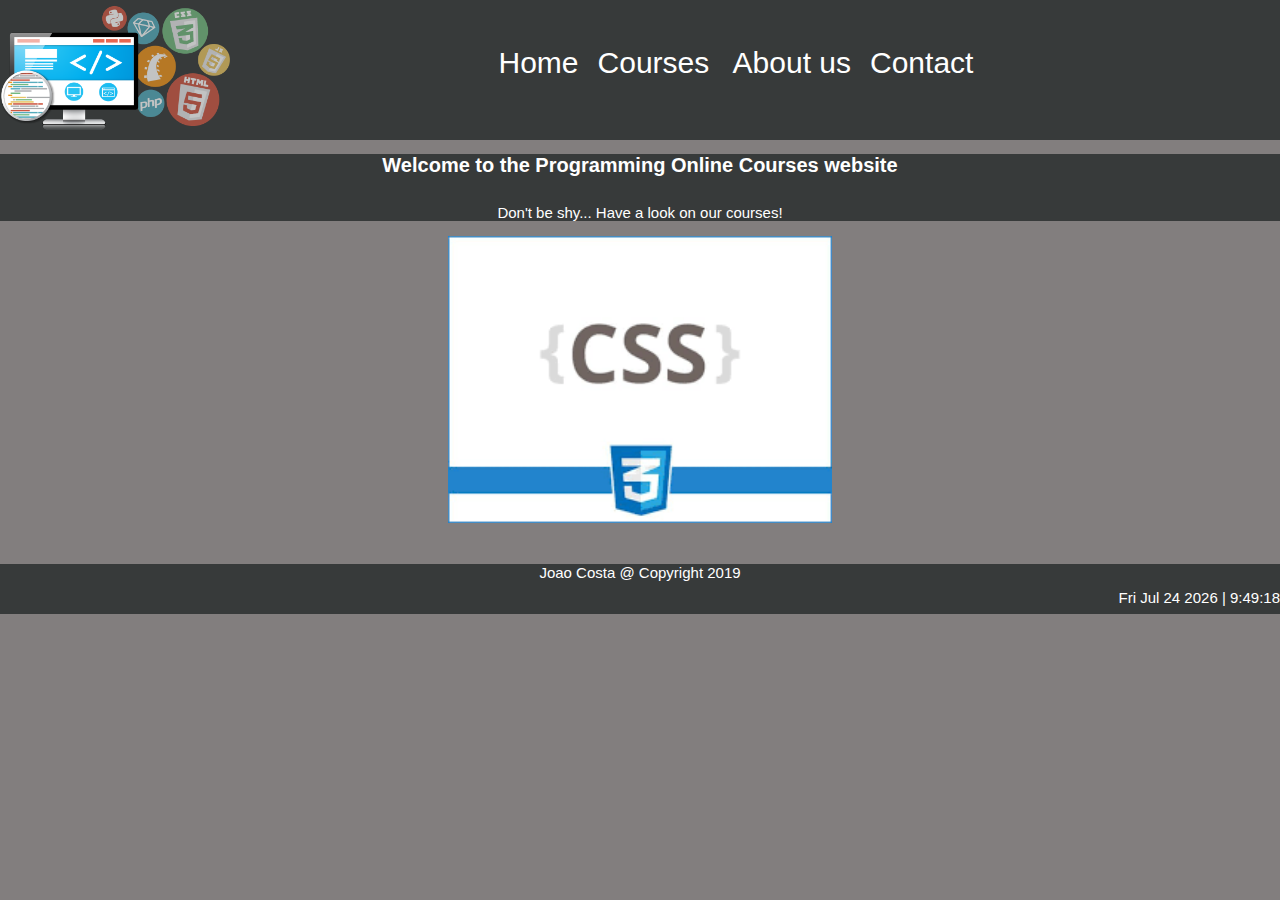
<file: AE2/index.html>
<!DOCTYPE html>
<html lang="en">

<head>

    <meta charset="utf-8">
    <title> Programming Online Courses </title>
    <link rel="stylesheet" href="CSS/css.css?">
    <script type="text/javascript" src="Javascript/main.js"></script>

    <meta name="viewport" content="width=device-width, initial-scale=1">

</head>

<body>

    <div id="wrapper">
        <!-- Beginning of wrapper -->

        <div id="header">
            <!-- Header section -->
            <a href="index.html"><img src="images/im1.png" style="width:18%"></a>
            <div id="pages">
                <nav>
                    <ul id="inline">
                        <li class="button"> <a href="index.html">Home</a></li>
                        <li class="button"> <a href="courses.html">Courses </a></li>
                        <li class="button"> <a href="aboutus.html">About us</a></li>
                        <li class="button"> <a href="contact.html">Contact</a></li>
                    </ul>
                </nav>
            </div>
        </div>


        <div id="mainSection">
            <!-- Main section -->

            <div id="welcome">
                <h1>Welcome to the Programming Online Courses website</h1>
                <p>Don't be shy... Have a look on our courses!</p>
            </div>

            <div class="slideshow-container">

                <div class="slides fade">
                    <img src="images/html.png" style="width:20%">
                </div>

                <div class="slides fade">
                    <img src="images/css.png" style="width:30%">
                </div>

                <div class="slides fade">
                    <img src="images/javascript.jpg" style="width:35%">
                </div>
                <div class="slides fade">
                    <img src="images/python.jpg" style="width:35%">
                </div>

            </div>

        </div>

        <div id="copyright">
            <p>Joao Costa @ Copyright 2019</p>
        </div>

        <body onload="dateTime()">
            <div id="dateTime">
                <div id="clock"></div>
            </div>

    </div>
    <!-- End wrapper -->

    <script>
        showSlides(slideIndex);
    </script>

    </body>
</body>

</html>
</file>
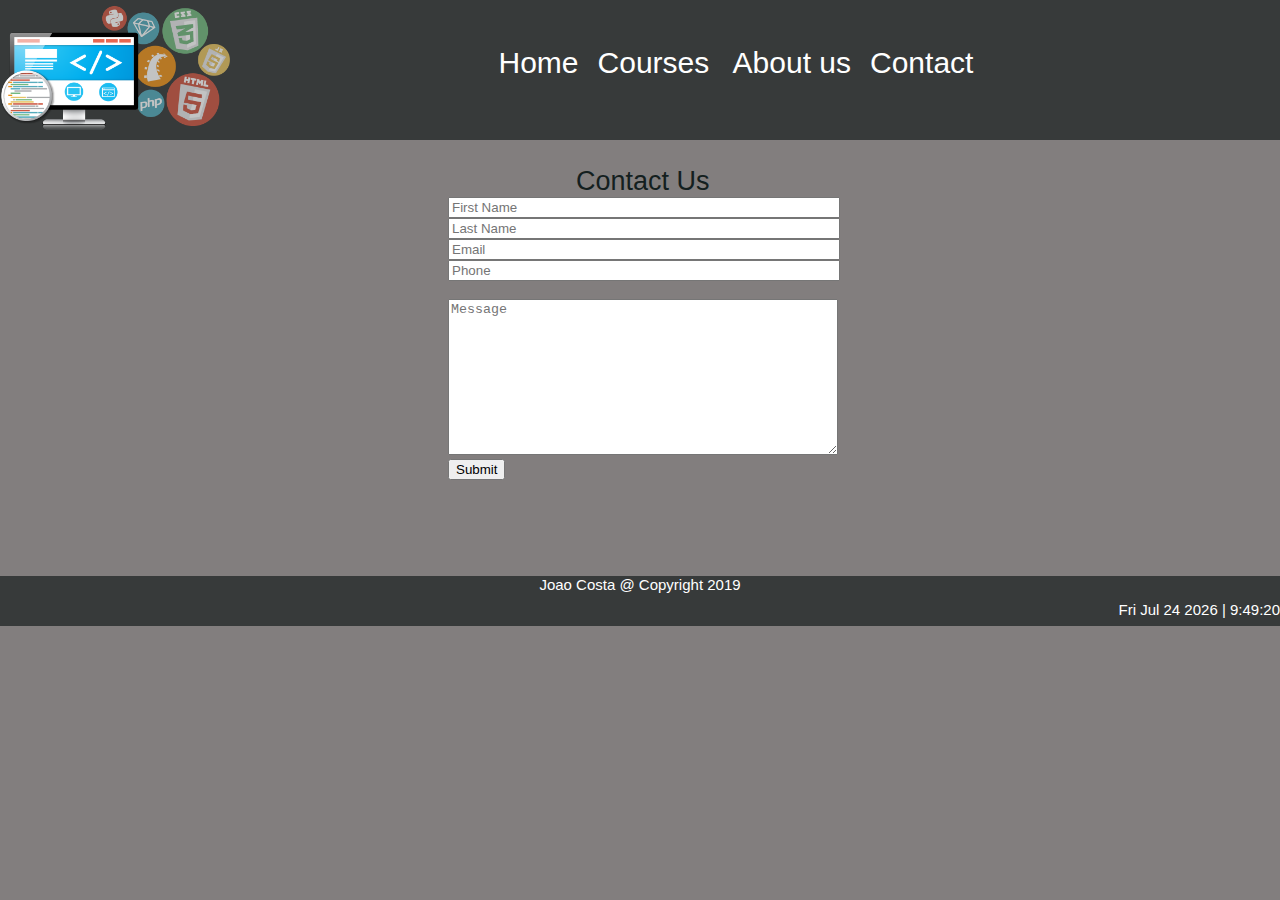
<file: AE2/contact.html>
<!DOCTYPE html>
<html lang="en">

<head>

    <meta charset="utf-8">
    <title> Programming Online Courses </title>
    <link rel="stylesheet" href="CSS/css.css?">
    <script type="text/javascript" src="Javascript/main.js"></script>

</head>

<body>

    <div id="wrapper">
        <!-- Beginning of wrapper -->

        <div id="header">
            <!-- Header section -->
            <a href="index.html"><img src="images/im1.png" style="width:18%"></a>
            <div id="pages">
                <nav>
                    <ul id="inline">
                        <li class="button"> <a href="index.html">Home</a></li>
                        <li class="button"> <a href="courses.html">Courses </a></li>
                        <li class="button"> <a href="aboutus.html">About us</a></li>
                        <li class="button"> <a href="contact.html">Contact</a></li>
                    </ul>
                </nav>
            </div>
        </div>


        <div id="mainSection">
            <!-- Main section -->

           <div id="contact_us">
				
				<h9>Contact Us</h9>
				
				<form name="contactForm" onsubmit="contactValidate();">
					<input type="text" placeholder="First Name" name="firstname" style="width:30%"><br>
					<input type="text" placeholder="Last Name" name="lastname" style="width:30%"><br>
					<input type="text" placeholder="Email" name="email" style="width:30%"><br>
					<input type="text" placeholder="Phone" name="phone" style="width:30%"><br> <br>
					<textarea id="textarea" placeholder="Message" name="message" style="height:150px;width:30%"></textarea><br>
					<input type="submit" placeholder="Send" name="send"><br>
				</form>

			</div>

        </div>

            <div id="copyright">
                <p>Joao Costa @ Copyright 2019</p>
            </div>

            <body onload="dateTime()">
                <div id="dateTime">
                    <div id="clock"></div>
                </div>

    </div>
    <!-- End wrapper -->


    <script>
        showSlides(slideIndex);
    </script>

    </body>
</body>

</html>
</file>
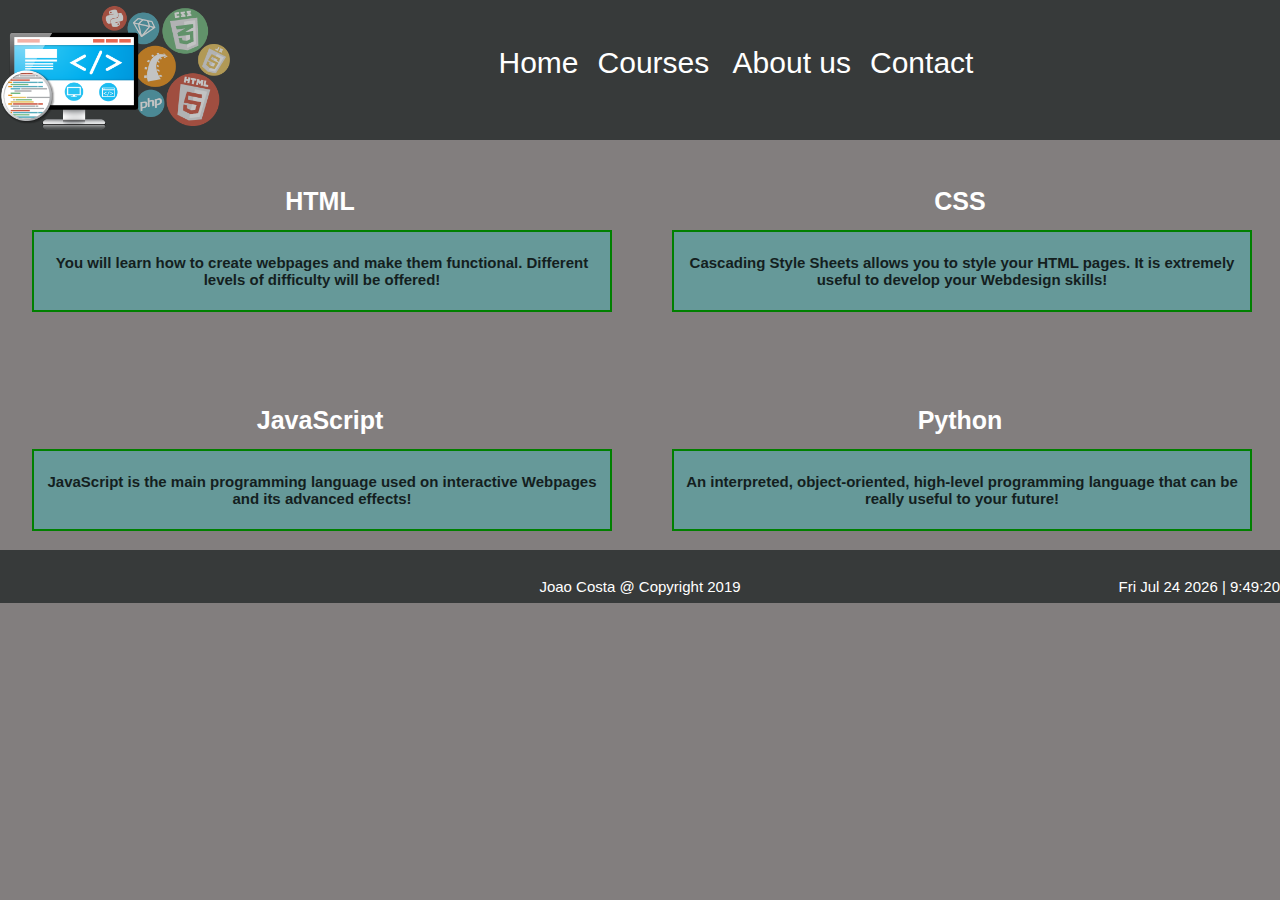
<file: AE2/courses.html>
<!DOCTYPE html>
<html lang="en">

<head>

    <meta charset="utf-8">
    <title> Programming Online Courses </title>
    <link rel="stylesheet" href="CSS/css.css?">
    <script type="text/javascript" src="Javascript/main.js"></script>

</head>

<body>

    <div id="wrapper">
        <!-- Beginning of wrapper -->

        <div id="header">
            <!-- Header section -->
            <a href="index.html"><img src="images/im1.png" style="width:18%"></a>
            <div id="pages">
                <nav>
                    <ul id="inline">
                        <li class="button"> <a href="index.html">Home</a></li>
                        <li class="button"> <a href="courses.html">Courses </a></li>
                        <li class="button"> <a href="aboutus.html">About us</a></li>
                        <li class="button"> <a href="contact.html">Contact</a></li>
                    </ul>
                </nav>
            </div>
        </div>


        <div id="mainSection">
            <!-- Main section -->

            <div id="html">

                <h2>HTML</h2>
                <h3>You will learn how to create webpages and make them functional. Different levels of difficulty will be offered!</h3>

            </div>

            <div id="css">

                <h2>CSS</h2>
                <h3>Cascading Style Sheets allows you to style your HTML pages. It is extremely useful to develop your Webdesign skills!</h3>

            </div>

            <div id="javascript">

                <h2>JavaScript</h2>
                <h3>JavaScript is the main programming language used on interactive Webpages and its advanced effects!</h3>

            </div>

            <div id="python">

                <h2>Python</h2>
                <h3>An interpreted, object-oriented, high-level programming language that can be really useful to your future!</h3>

            </div>



        </div>

        <div id="copyright">
            <p>Joao Costa @ Copyright 2019</p>
        </div>

        <body onload="dateTime()">
            <div id="dateTime">
                <div id="clock"></div>
            </div>

    </div>
    <!-- End wrapper -->


    <script>
        showSlides(slideIndex);
    </script>

    </body>
</body>

</html>
</file>
<file: AE2/CSS/css.css>
body {
	width: 100%;
	margin: 0px;
	padding: 0px;
	height: 100%;
	background-color: #827e7e;
}

nav ul {
	width: 100%;
	text-align: center;
}

li {
	display: inline;
	font-family: sans-serif;
	color: #ffffff;
	font-size: 30px;
	margin-right: 15px;
}

a {
	text-decoration: none;
	color: white;
}

#header {
	background-color: #373a3a;
	width: 100%;
	top: 0;
}

#pages {
	float: right;
	margin-right: 22%;
	padding: 30px;

}

h1 {
	font-family: Arial;
	font-size: 20px;
	width: 100%;
	height: 50px;
	color: white;
	background-color: #373a3a;
	text-align: center;
	margin-bottom: 0;
}

p {
	font-family: Arial;
	width: 100%;
	font-size: 15px;
	color: white;
	background-color: #373a3a;
	text-align: center;
	margin-top: 0;
}

.slideshow-container {
	width: 100%;
	height: 320px;
	text-align: center;
	margin-bottom: 0;
}

#copyright {
	font-family: Arial;
	width: 100%;
	height: 25px;
	font-size: 15px;
	color: white;
	background-color: #373a3a;
	text-align: center;
	margin: 0px;
	padding: 0px;
	top: 0px;
}

#dateTime {
	font-family: Arial;
	height: 25px;
	width: 100%;
	font-size: 15px;
	color: white;
	background-color: #373a3a;
	text-align: right;
	margin-top: 0px;
	bottom: 0px;
	float: left;
	top: 0px;
}

#mainSection {
	width: 100%;
	height: 410px;
}

#html {
	font-family: Arial;
	width: 45%;
	font-size: 15px;
	color: white;
	background-color: #827e7e;
	float: left;
	margin-bottom: 60px;
	margin-top: 30px;
	text-align: center;
	margin: 2.5%;
}

#css {
	font-family: Arial;
	width: 45%;
	font-size: 15px;
	color: white;
	background-color: #827e7e;
	float: left;
	margin-bottom: 60px;
	margin-top: 30px;
	text-align: center;
	margin: 2.5%;
}

#javascript {
	font-family: Arial;
	width: 45%;
	font-size: 15px;
	color: white;
	background-color: #827e7e;
	float: left;
	text-align: center;
	margin: 2.5%;
}

#python {
	font-family: Arial;
	width: 45%;
	font-size: 15px;
	color: white;
	background-color: #827e7e;
	float: left;
	text-align: center;
	margin: 2.5%;
}

h2 {
	font-family: Arial;
	font-size: 25px;
	margin: 2.5%;
}

h3 {
	font-family: Arial;
	width: 100%;
	font-size: 15px;
	color: #141f1f;
	background-color: #669999;
	text-align: center;
	margin-top: 0;
	padding: 22px 0;
	border: 2px solid green;
}

h4 {
	width: 100%;
	text-align: center;
	font-family: sans-serif;
	font-size: 20px;
}

h5 {
	width: 100%;
	font-family: Arial;
	font-size: 15px;
	margin-left: 10%;
	margin-top: 5%;
}

h6 {
	font-family: sans-serif;
	width: 100%;
	font-size: 15px;
	color: #141f1f;
	text-align: left;
	margin: 5px;
	font-weight: normal;
}

h7 {
	font-family: sans-serif;
	width: 100%;
	font-size: 15px;
	color: #141f1f;
	text-align: left;
	margin: 5px;
}

h8 {
	font-family: Arial;
	width: 100%;
	font-size: 17px;
	color: #141f1f;
	text-align: center;
	margin-left: 25%;
	line-height: 60px;
	margin-bottom: 0;
}

h9 {
	font-family: sans-serif;
	width: 100%;
	font-size: 27px;
	color: #141f1f;
	text-align: center;
	margin: 10%;
}

#contact_us {
	width: 100%;
	margin-left: 35%;
	margin-top: 2%;
}
</file>
